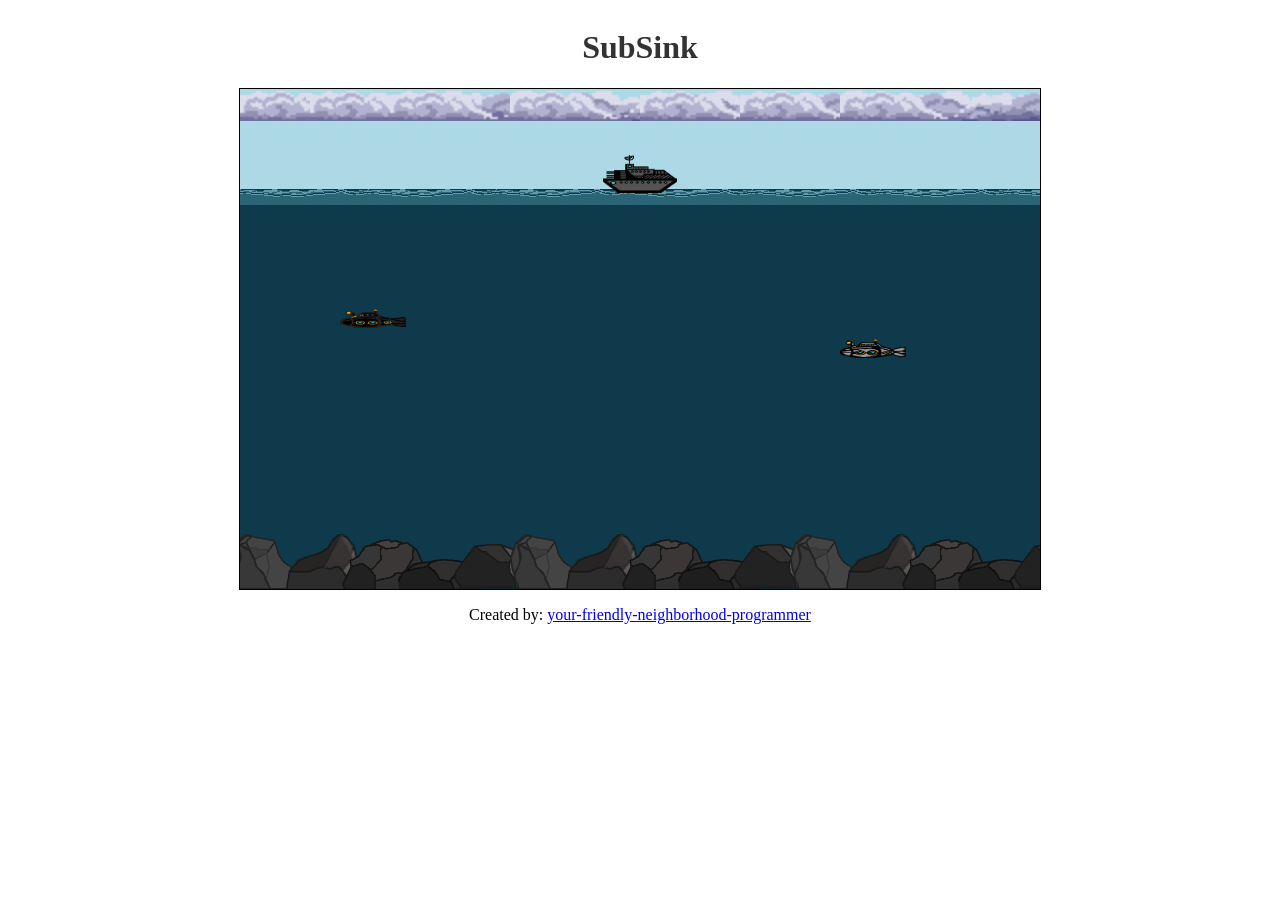
<file: index.html>
<!DOCTYPE html>
<html lang="en">
    <head>
        <meta charset="UTF-8">
        <meta name="viewport" content="width=device-width, initial-scale=1.0">
        <link rel="stylesheet" href="style.css">
        <title>SubSink</title>
    </head>
    <body>
        <h1>SubSink</h1>
        <canvas id="canvas"></canvas>
        <footer>
            <p>Created by: <a href="https://github.com/your-friendly-neighborhood-programmer">your-friendly-neighborhood-programmer</a></p>
        </footer>
        <script src="script.js"></script>
    </body>
</html>
</file>
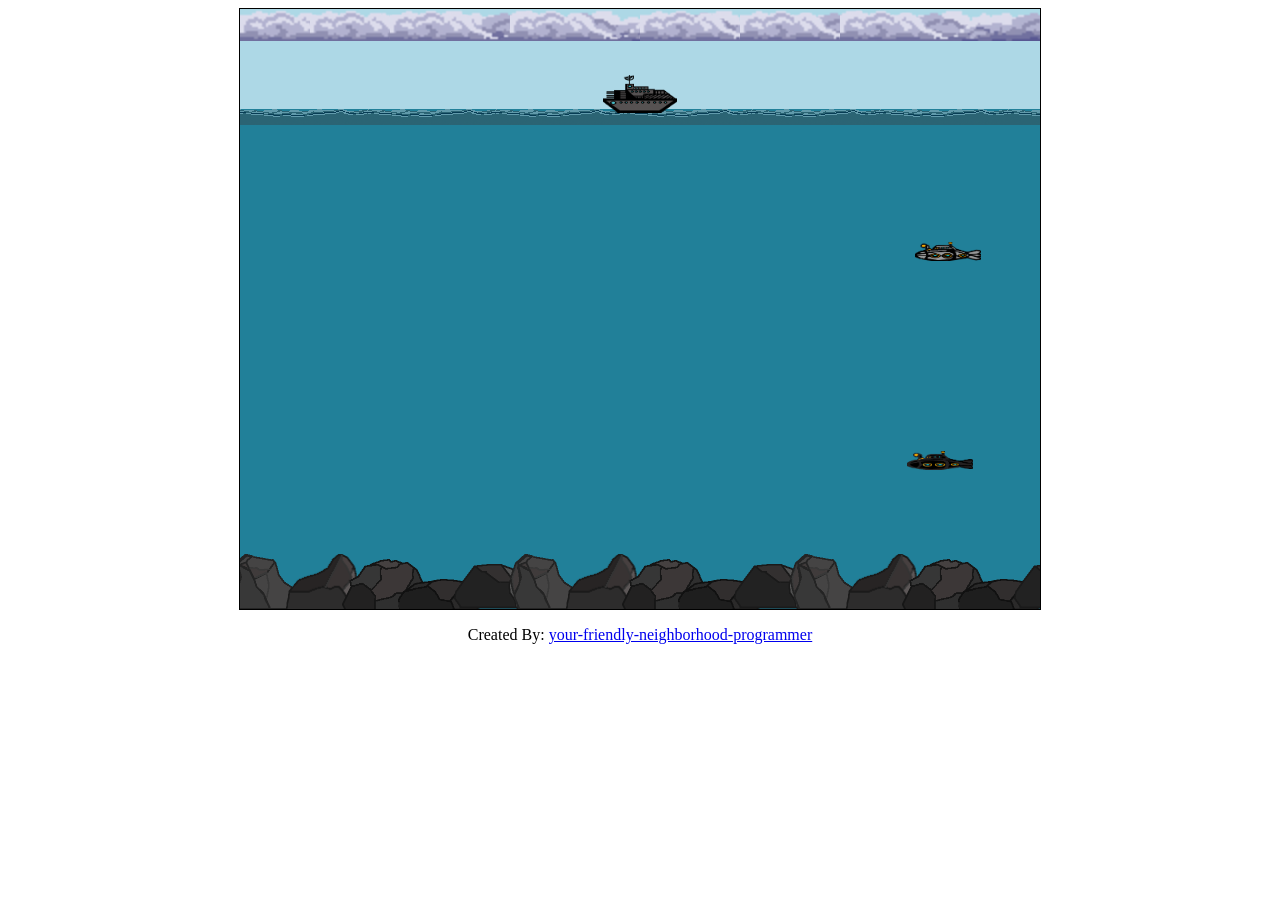
<file: src/index.html>
<!DOCTYPE html>
<html lang="en">
<head>
    <meta charset="UTF-8">
    <meta name="viewport" content="width=device-width, initial-scale=1.0">
    <title>SubSink</title>
    <link rel="stylesheet" href="./style.css">
</head>
<body>
    <div id="canvas-container">
        <canvas id="canvas"></canvas>
    </div>
    <div id="footer-container">
        <footer>
            <p>Created By: <a href="https://github.com/your-friendly-neighborhood-programmer" target="_blank">your-friendly-neighborhood-programmer</a></p>
        </footer>
    </div>
    <script src="./script.js"></script>
</body>
</html>
</file>
<file: style.css>
body {
    display: flex;
    flex-direction: column;
    align-items: center;
    justify-content: center;
}
h1 {
    text-align: center;
    font-size: 2em;
    color: #333;
}
canvas {
    border: 1px solid black;
    display: flex;
    justify-content: center;
    align-items: center;
    margin: 0 auto;
}
footer {
    text-align: center;
}
</file>
<file: src/style.css>
#canvas-container {
    display: flex;
    justify-content: center;
    align-items: center;
}
#canvas {
    border: 1px solid black;
}
#footer-container {
    display: flex;
    justify-content: center;
    align-items: center;
}
#footer {
    text-align: center;
    margin: 0 auto;
}
</file>
